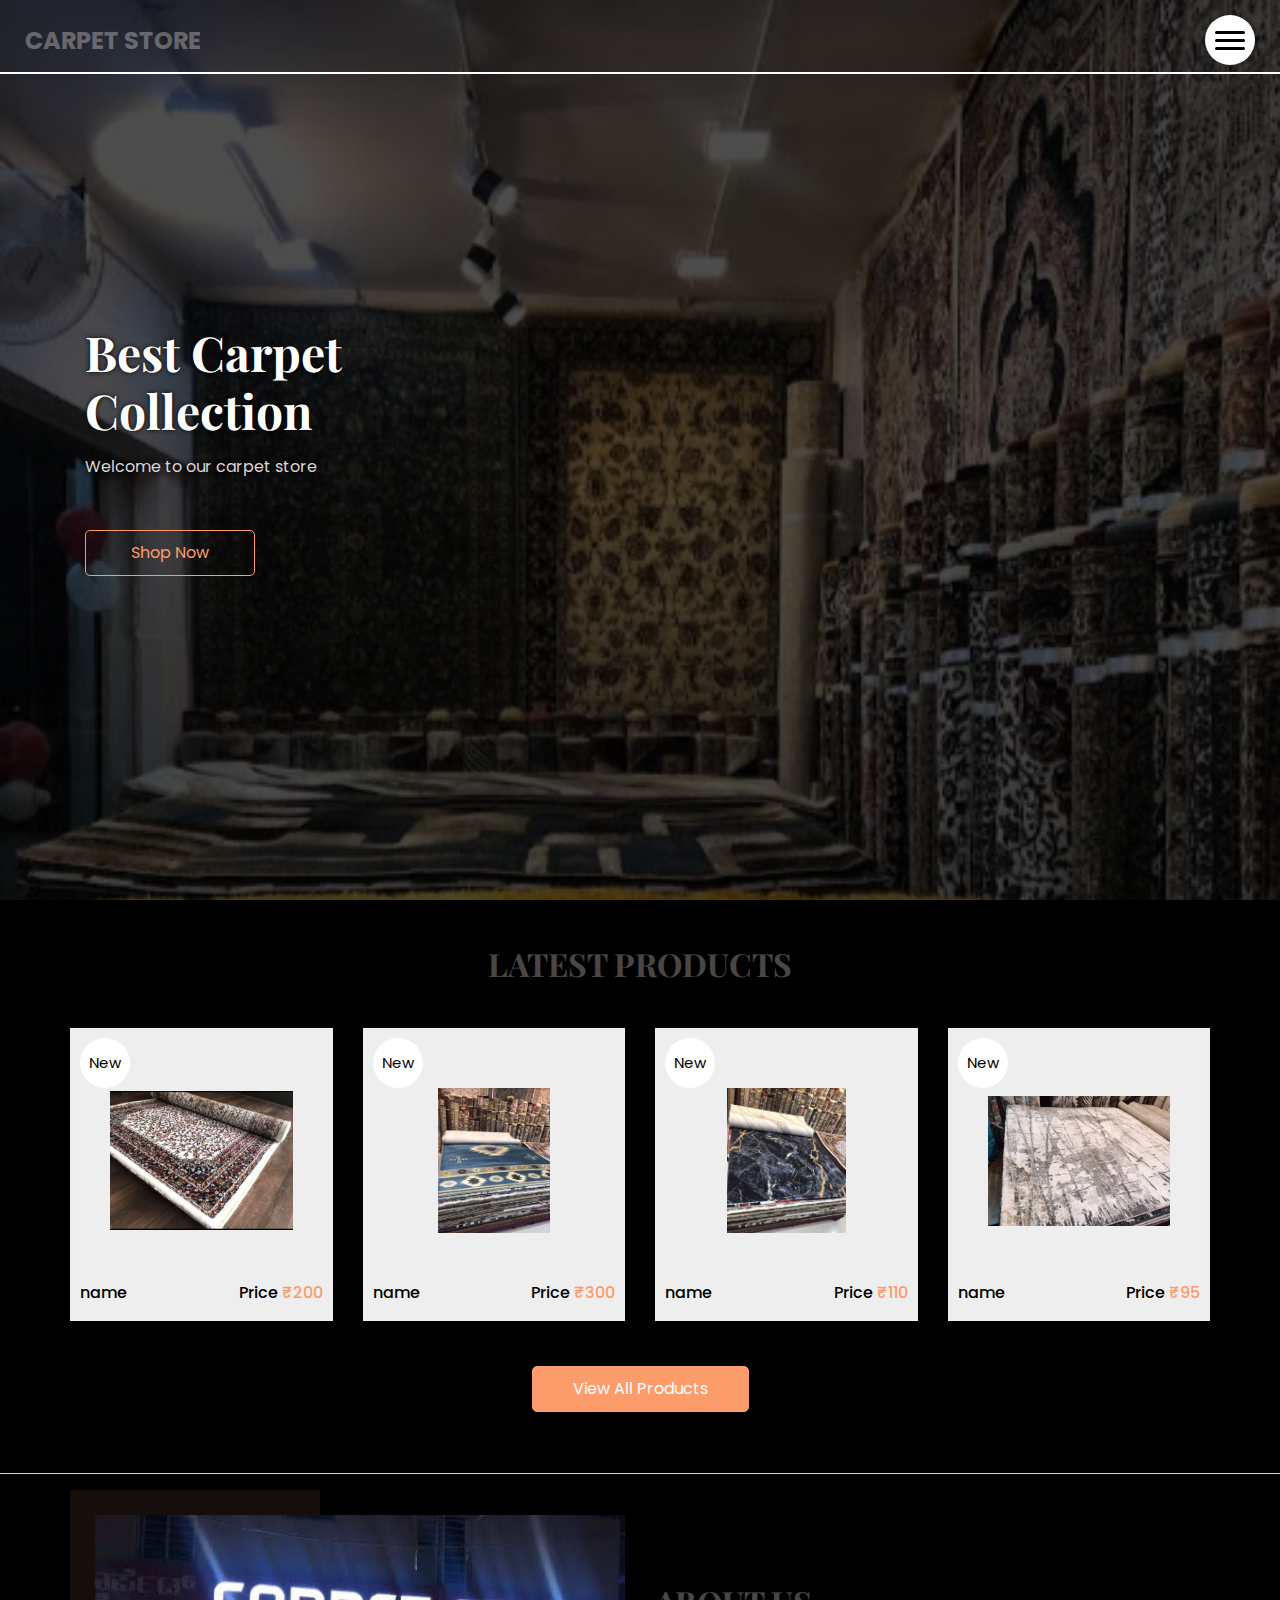
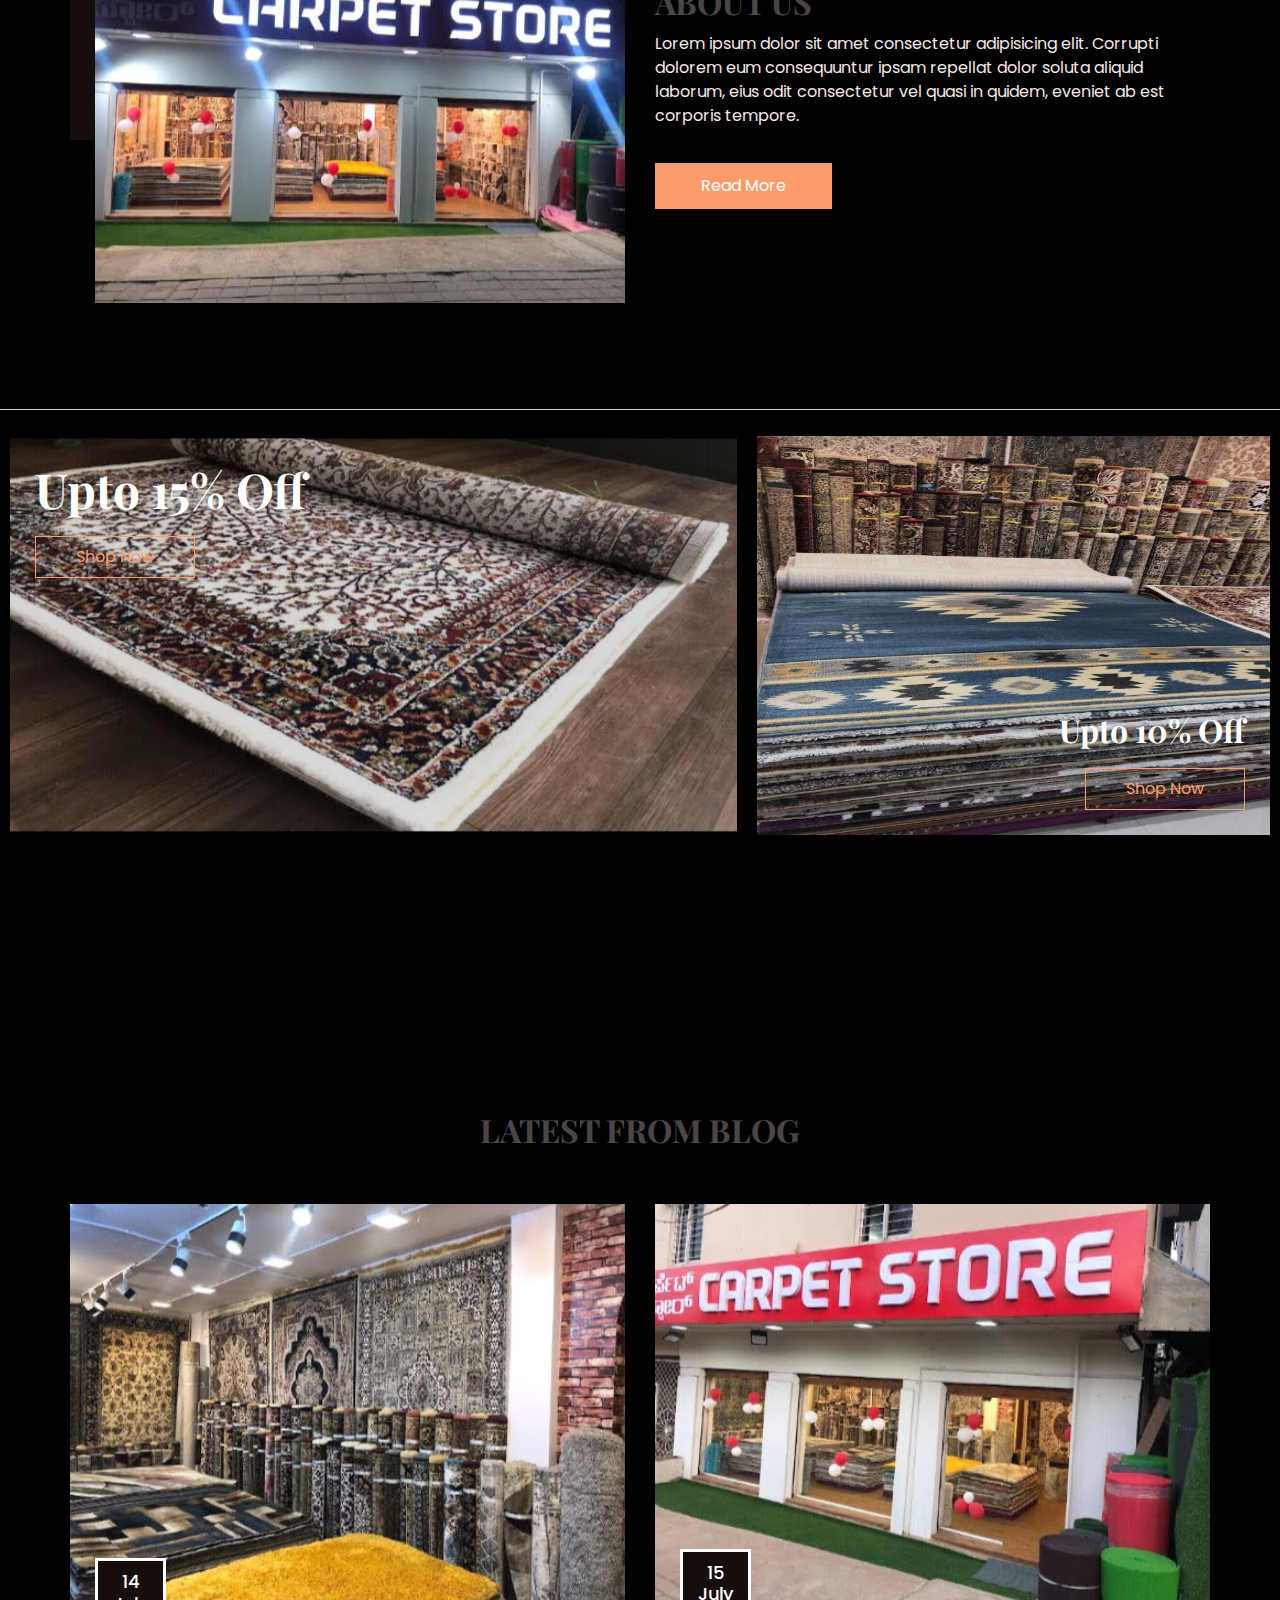
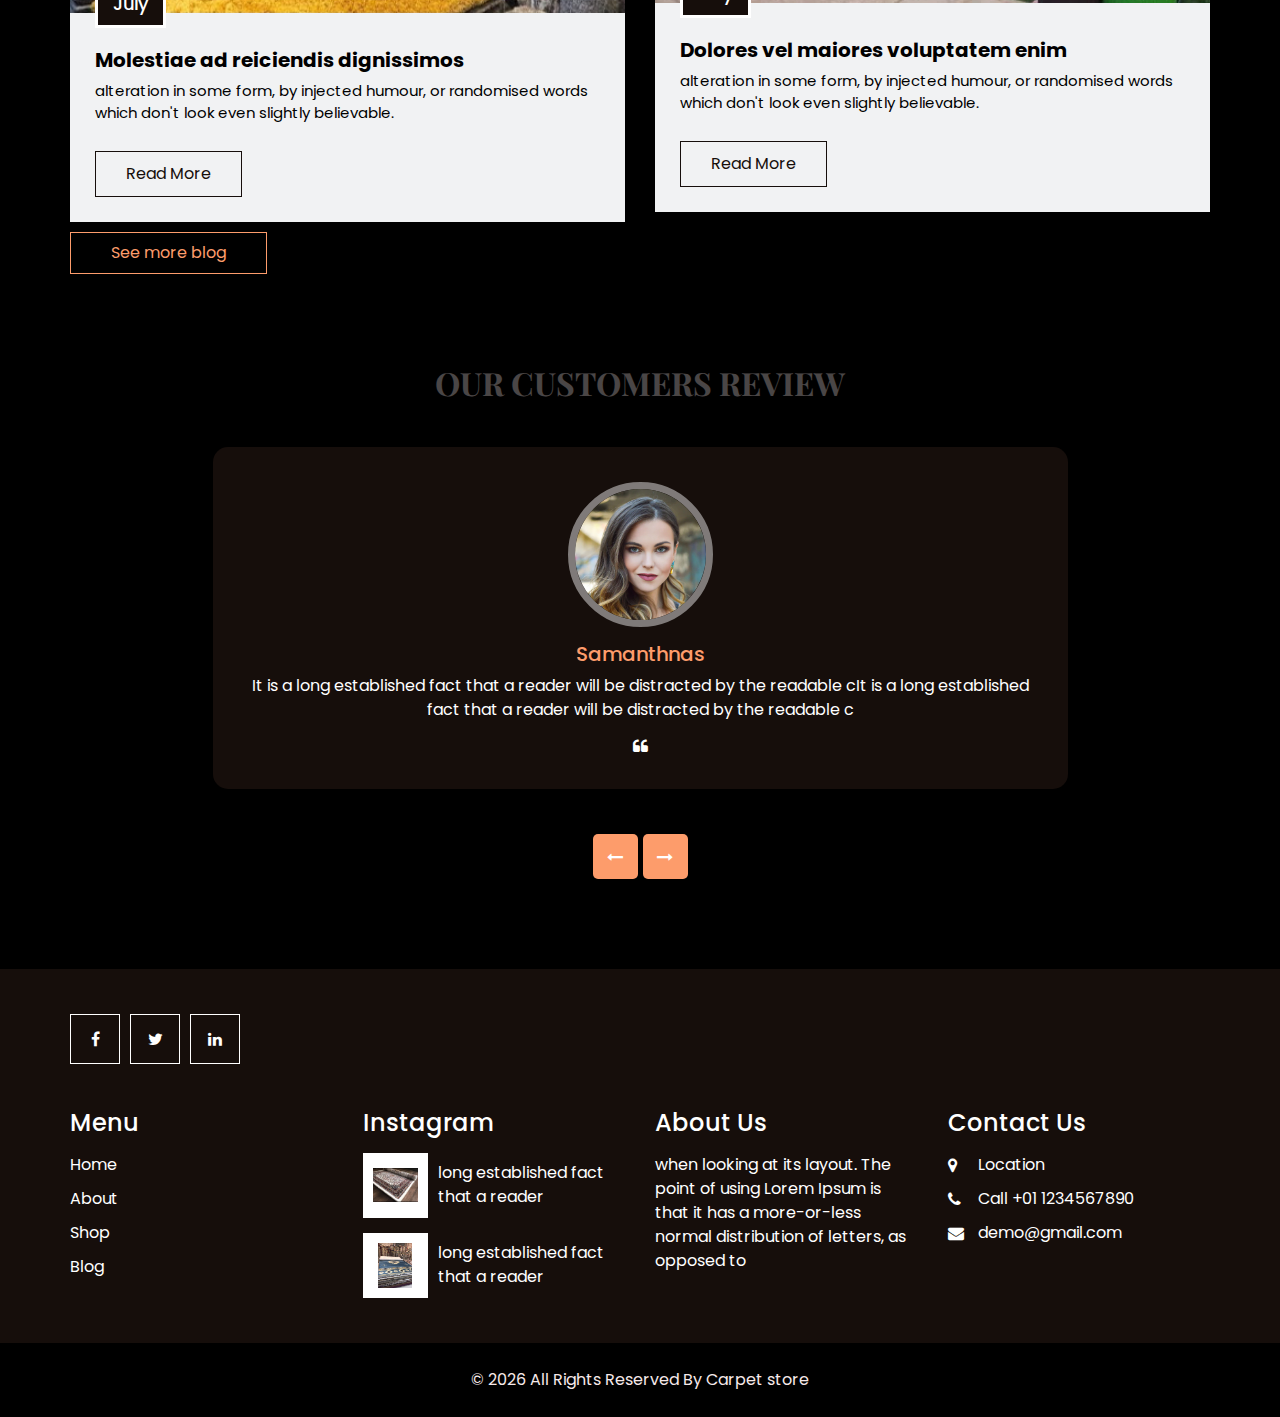
<file: index.html>
<!DOCTYPE html>
<html>

<head>
  <!-- Basic -->
  <meta charset="utf-8" />
  <meta http-equiv="X-UA-Compatible" content="IE=edge" />
  <!-- Mobile Metas -->
  <meta name="viewport" content="width=device-width, initial-scale=1, shrink-to-fit=no" />
  <!-- Site Metas -->
  <link rel="icon" href="images/favicon.png" type="image/gif" />
  <meta name="keywords" content="Carpet store" />
  <meta name="description" content="" />
  <meta name="author" content="" />

  <title>Carpet store</title>

  <!-- bootstrap core css -->
  <link rel="stylesheet" type="text/css" href="css/bootstrap.css" />
  <!-- font awesome style -->
  <link href="css/font-awesome.min.css" rel="stylesheet" />
  <!-- Custom styles for this template -->
  <link href="css/style.css" rel="stylesheet" />
  <!-- responsive style -->
  <link href="css/responsive.css" rel="stylesheet" />

</head>

<body>

  <!-- header section strats -->
  <header class="header_section">
    <div class="container-fluid">
      <nav class="navbar navbar-expand-lg custom_nav-container">
        <a class="navbar-brand" href="index.html">
          <span class="blink">
            CARPET STORE
          </span>
        </a>
        <div class="" id="">

          <div class="custom_menu-btn">
            <button onclick="openNav()">
              <span class="s-1"> </span>
              <span class="s-2"> </span>
              <span class="s-3"> </span>
            </button>
            <div id="myNav" class="overlay">
              <div class="overlay-content">
                <a href="index.html">Home</a>
                <a href="about.html">About</a>
                <a href="shop.html">Shop</a>
                <a href="blog.html">Blog</a>
              </div>
            </div>
          </div>

        </div>
      </nav>
    </div>
  </header>
  <!-- end header section -->

  <!-- slider section -->
  <section class="slider_section position-relative">
    <div class="slider_bg_box">
      <img src="images/slider-bg.jpg" alt="">
    </div>
    <div class="slider_bg"></div>
    <div class="container">
      <div class="col-md-9 col-lg-8">
        <div class="detail-box">
          <h1 style="text-shadow: 0px 0px 5px black;">
            Best Carpet
            <br> Collection
          </h1>
          <p style="color: rgb(221, 212, 212);text-shadow: 0px 0px 5px black;">
            Welcome to our carpet store 
          </p>
          <div>
            <a href="shop.html" class="slider-link">
              Shop Now
            </a>
          </div>
        </div>
      </div>
    </div>
  </section>
  <!-- end slider section -->

  <!-- shop section -->

  <section class="shop_section layout_padding2">
    <div class="container">
      <div class="heading_container heading_center">
        <h2 class="blink">
          Latest Products
        </h2>
      </div>
      <div class="row">
        <div class="col-sm-6 col-md-4 col-lg-3">
          <div class="box">
            <a href="">
              <div class="img-box">
                <img src="images/p1.png" alt="">
              </div>
              <div class="detail-box">
                <h6>
                  name
                </h6>
                <h6>
                  Price
                  <span>
                    &#8377;200
                  </span>
                </h6>
              </div>
              <div class="new">
                <span>
                  New
                </span>
              </div>
            </a>
          </div>
        </div>
        <div class="col-sm-6 col-md-4 col-lg-3">
          <div class="box">
            <a href="">
              <div class="img-box">
                <img src="images/p2.png" alt="">
              </div>
              <div class="detail-box">
                <h6>
                  name
                </h6>
                <h6>
                  Price
                  <span>
                    &#8377;300
                  </span>
                </h6>
              </div>
              <div class="new">
                <span>
                  New
                </span>
              </div>
            </a>
          </div>
        </div>
        <div class="col-sm-6 col-md-4 col-lg-3">
          <div class="box">
            <a href="">
              <div class="img-box">
                <img src="images/p3.png" alt="">
              </div>
              <div class="detail-box">
                <h6>
                  name
                </h6>
                <h6>
                  Price
                  <span>
                    &#8377;110
                  </span>
                </h6>
              </div>
              <div class="new">
                <span>
                  New
                </span>
              </div>
            </a>
          </div>
        </div>
        <div class="col-sm-6 col-md-4 col-lg-3">
          <div class="box">
            <a href="">
              <div class="img-box">
                <img src="images/p5.png" alt="">
              </div>
              <div class="detail-box">
                <h6>
                  name
                </h6>
                <h6>
                  Price
                  <span>
                    &#8377;95
                  </span>
                </h6>
              </div>
              <div class="new">
                <span>
                  New
                </span>
              </div>
            </a>
          </div>
        </div>
        </div>
      <div class="btn-box">
        <a href="shop.html">
          View All Products
        </a>
      </div>
    </div>
  </section>

  <!-- end shop section -->
<hr>
  <!-- about section -->

  <section class="about_section layout_padding-bottom ">
    <div class="container">
      <div class="row">
        <div class="col-md-6">
          <div class="img-box">
            <img src="images/about-img.jpg" alt="">
          </div>
        </div>
        <div class="col-md-6">
          <div class="detail-box">
            <div class="heading_container">
              <h2 class="blink">
                About Us
              </h2>
            </div>
            <p>
              Lorem ipsum dolor sit amet consectetur adipisicing elit. Corrupti dolorem eum consequuntur ipsam repellat dolor soluta aliquid laborum, eius odit consectetur vel quasi in quidem, eveniet ab est corporis tempore.
            </p>
            <a href="about.html">
              Read More
            </a>
          </div>
        </div>
      </div>
    </div>
  </section>

  <!-- end about section -->
<hr>
  <!-- offer section -->

  <section class="offer_section">
    <div class="container-fluid">
      <div class="row">
        <div class="col-md-7 px-0">
          <div class="box offer-box1">
            <img src="images/o1.jpg" alt="">
            <div class="detail-box">
              <h2>
                Upto 15% Off
              </h2>
              <a href="">
                Shop Now
              </a>
            </div>
          </div>
        </div>
        <div class="col-md-5 px-0">
          <div class="box offer-box2">
            <img src="images/o2.jpg" alt="">
            <div class="detail-box">
              <h2>
                Upto 10% Off
              </h2>
              <a href="">
                Shop Now
              </a>
            </div>
          </div>
          </div>
      </div>
    </div>
  </section>

  <!-- end offer section -->

  <!-- blog section -->

  <section class="blog_section ">
    <div class="container">
      <div class="heading_container">
        <h2 class="blink">
          Latest From Blog
        </h2>
      </div>
      <div class="row">
        <div class="col-md-6">
          <div class="box">
            <div class="img-box">
              <img src="images/b1.jpg" alt="">
              <h4 class="blog_date">
                14 <br>
                July
              </h4>
            </div>
            <div class="detail-box">
              <h5>
                Molestiae ad reiciendis dignissimos
              </h5>
              <p>
                alteration in some form, by injected humour, or randomised words which don't look even slightly believable.
              </p>
              <a href="">
                Read More
              </a>
            </div>
          </div>
        </div>
        <div class="col-md-6">
          <div class="box">
            <div class="img-box">
              <img src="images/b2.jpg" alt="">
              <h4 class="blog_date">
                15 <br>
                July
              </h4>
            </div>
            <div class="detail-box">
              <h5>
                Dolores vel maiores voluptatem enim
              </h5>
              <p>
                alteration in some form, by injected humour, or randomised words which don't look even slightly believable.
              </p>
              <a href="">
                Read More
              </a>
            </div>
          </div>
        </div>
      </div>
      <a href="blog.html" class="slider-link">
        See more blog
      </a>
    </div>
  </section>

  <!-- end blog section -->

  <!-- client section -->

  <section class="client_section layout_padding">
    <div class="container">
      <div class="heading_container">
        <h2 class="blink">
          Our customers review
        </h2>
      </div>
      <div id="carouselExample2Controls" class="carousel slide" data-ride="carousel">
        <div class="carousel-inner">
          <div class="carousel-item active">
            <div class="row">
              <div class="col-md-11 col-lg-10 mx-auto">
                <div class="box">
                  <div class="img-box">
                    <img src="images/client.jpg" alt="" />
                  </div>
                  <div class="detail-box">
                    <div class="name">
                      <h6>
                        Samanthnas
                      </h6>
                    </div>
                    <p>
                      It is a long established fact that a reader will be
                      distracted by the readable cIt is a long established fact
                      that a reader will be distracted by the readable c
                    </p>
                    <i class="fa fa-quote-left" aria-hidden="true"></i>
                  </div>
                </div>
              </div>
            </div>
          </div>
          <div class="carousel-item">
            <div class="row">
              <div class="col-md-11 col-lg-10 mx-auto">
                <div class="box">
                  <div class="img-box">
                    <img src="images/client.jpg" alt="" />
                  </div>
                  <div class="detail-box">
                    <div class="name">
                      <h6>
                        Samantha Jonas
                      </h6>
                    </div>
                    <p>
                      It is a long established fact that a reader will be
                      distracted by the readable cIt is a long established fact
                      that a reader will be distracted by the readable c
                    </p>
                    <i class="fa fa-quote-left" aria-hidden="true"></i>
                  </div>
                </div>
              </div>
            </div>
          </div>
          <div class="carousel-item">
            <div class="row">
              <div class="col-md-11 col-lg-10 mx-auto">
                <div class="box">
                  <div class="img-box">
                    <img src="images/client.jpg" alt="" />
                  </div>
                  <div class="detail-box">
                    <div class="name">
                      <h6>
                        Samantha Jonas
                      </h6>
                    </div>
                    <p>
                      It is a long established fact that a reader will be
                      distracted by the readable cIt is a long established fact
                      that a reader will be distracted by the readable c
                    </p>
                    <i class="fa fa-quote-left" aria-hidden="true"></i>
                  </div>
                </div>
              </div>
            </div>
          </div>
        </div>
        <div class="carousel_btn-container">
          <a class="carousel-control-prev" href="#carouselExample2Controls" role="button" data-slide="prev">
            <i class="fa fa-long-arrow-left" aria-hidden="true"></i>
            <span class="sr-only">Previous</span>
          </a>
          <a class="carousel-control-next" href="#carouselExample2Controls" role="button" data-slide="next">
            <i class="fa fa-long-arrow-right" aria-hidden="true"></i>
            <span class="sr-only">Next</span>
          </a>
        </div>
      </div>
    </div>
  </section>

  <!-- end client section -->

  <!-- info section -->
  <section class="info_section layout_padding2">
    <div class="container">
      <div class="row info_form_social_row">
        <div class="col-md-4 col-lg-3">

          <div class="social_box">
            <a href="">
              <i class="fa fa-facebook" aria-hidden="true"></i>
            </a>
            <a href="">
              <i class="fa fa-twitter" aria-hidden="true"></i>
            </a>
            <a href="">
              <i class="fa fa-linkedin" aria-hidden="true"></i>
            </a>
          </div>
        </div>
      </div>
      <div class="row info_main_row">
        <div class="col-md-6 col-lg-3">
          <div class="info_links">
            <h4>
              Menu
            </h4>
            <div class="info_links_menu">
              <a href="index.html">Home</a>
              <a href="about.html">About</a>
              <a href="shop.html">Shop</a>
              <a href="blog.html">Blog</a>
            </div>
          </div>
        </div>
        <div class="col-md-6 col-lg-3">
          <div class="info_insta">
            <h4>
              Instagram
            </h4>
            <div class="insta_box">
              <div class="img-box">
                <img src="images/p1.png" alt="">
              </div>
              <p>
                long established fact that a reader
              </p>
            </div>
            <div class="insta_box">
              <div class="img-box">
                <img src="images/p2.png" alt="">
              </div>
              <p>
                long established fact that a reader
              </p>
            </div>
          </div>
        </div>
        <div class="col-md-6 col-lg-3">
          <div class="info_detail">
            <h4>
              About Us
            </h4>
            <p class="mb-0">
              when looking at its layout. The point of using Lorem Ipsum is that it has a more-or-less normal distribution of letters, as opposed to
            </p>
          </div>
        </div>
        <div class="col-md-6 col-lg-3">
          <h4>
            Contact Us
          </h4>
          <div class="info_contact">
            <a href="">
              <i class="fa fa-map-marker" aria-hidden="true"></i>
              <span>
                Location
              </span>
            </a>
            <a href="">
              <i class="fa fa-phone" aria-hidden="true"></i>
              <span>
                Call +01 1234567890
              </span>
            </a>
            <a href="">
              <i class="fa fa-envelope"></i>
              <span>
                demo@gmail.com
              </span>
            </a>
          </div>
        </div>
      </div>
    </div>
  </section>

  <!-- end info_section -->


  <!-- footer section -->
  <footer class="footer_section">
    <div class="container">
      <p>
        &copy; <span id="displayYear"></span> All Rights Reserved By
        <a href="https://html.design/">Carpet store</a>
      </p>
    </div>
  </footer>
  <!-- footer section -->


  <!-- jQery -->
  <script src="js/jquery-3.4.1.min.js"></script>
  <!-- bootstrap js -->
  <script src="js/bootstrap.js"></script>
  <!-- custom js -->
  <script src="js/custom.js"></script>

</body>

</html>
</file>
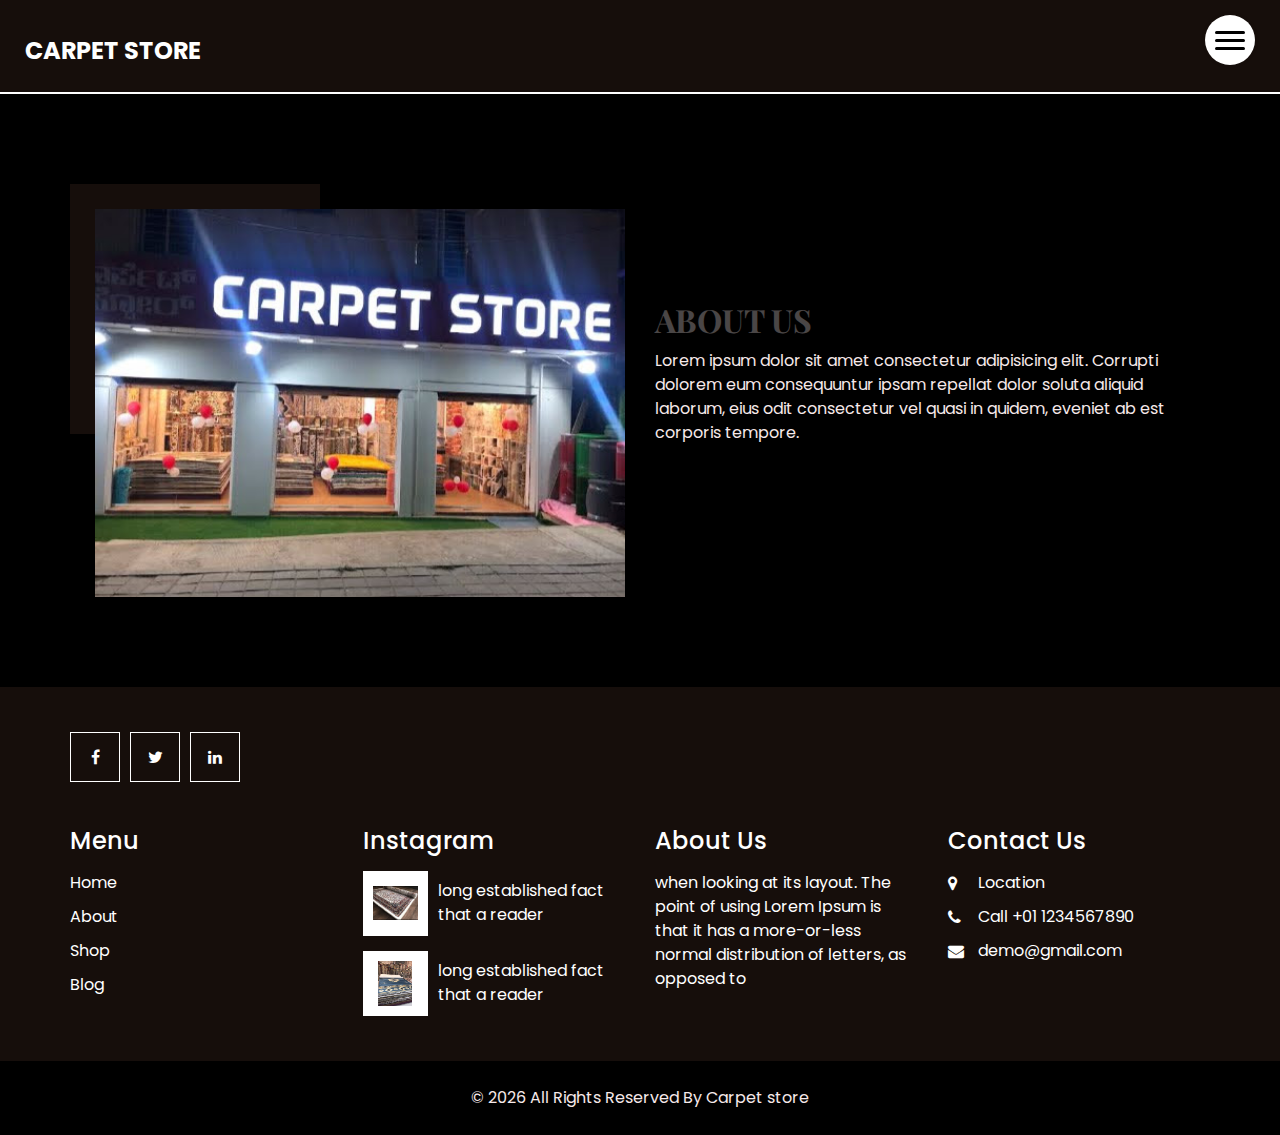
<file: about.html>
<!DOCTYPE html>
<html>

<head>
  <!-- Basic -->
  <meta charset="utf-8" />
  <meta http-equiv="X-UA-Compatible" content="IE=edge" />
  <!-- Mobile Metas -->
  <meta name="viewport" content="width=device-width, initial-scale=1, shrink-to-fit=no" />
  <!-- Site Metas -->
  <link rel="icon" href="images/favicon.png" type="image/gif" />
  <meta name="keywords" content="" />
  <meta name="description" content="" />
  <meta name="author" content="" />

  <title>CARPET STORE</title>

  <!-- bootstrap core css -->
  <link rel="stylesheet" type="text/css" href="css/bootstrap.css" />
  <!-- font awesome style -->
  <link href="css/font-awesome.min.css" rel="stylesheet" />
  <!-- Custom styles for this template -->
  <link href="css/style.css" rel="stylesheet" />
  <!-- responsive style -->
  <link href="css/responsive.css" rel="stylesheet" />

</head>

<body>

  <!-- header section strats -->
  <header class="header_section innerpage_header">
    <div class="container-fluid">
      <nav class="navbar navbar-expand-lg custom_nav-container">
        <a class="navbar-brand" href="index.html">
          <span>
            CARPET STORE
          </span>
        </a>
        <div class="" id="">

          <div class="custom_menu-btn">
            <button onclick="openNav()">
              <span class="s-1"> </span>
              <span class="s-2"> </span>
              <span class="s-3"> </span>
            </button>
            <div id="myNav" class="overlay">
              <div class="overlay-content">
                <a href="index.html">Home</a>
                <a href="about.html">About</a>
                <a href="shop.html">Shop</a>
                <a href="blog.html">Blog</a>
              </div>
            </div>
          </div>

        </div>
      </nav>
    </div>
  </header>
  <!-- end header section -->

  <!-- about section -->

  <section class="about_section  layout_padding">
    <div class="container">
      <div class="row">
        <div class="col-md-6">
          <div class="img-box">
            <img src="images/about-img.jpg" alt="">
          </div>
        </div>
        <div class="col-md-6">
          <div class="detail-box">
            <div class="heading_container">
              <h2 class="blink">
                About Us
              </h2>
            </div>
            <p>
              Lorem ipsum dolor sit amet consectetur adipisicing elit. Corrupti dolorem eum consequuntur ipsam repellat dolor soluta aliquid laborum, eius odit consectetur vel quasi in quidem, eveniet ab est corporis tempore.
            </p>
          </div>
        </div>
      </div>
    </div>
  </section>

  <!-- end about section -->

  <!-- info section -->
  <section class="info_section layout_padding2">
    <div class="container">
      <div class="row info_form_social_row">
        <div class="col-md-4 col-lg-3">

          <div class="social_box">
            <a href="">
              <i class="fa fa-facebook" aria-hidden="true"></i>
            </a>
            <a href="">
              <i class="fa fa-twitter" aria-hidden="true"></i>
            </a>
            <a href="">
              <i class="fa fa-linkedin" aria-hidden="true"></i>
            </a>
          </div>
        </div>
      </div>
      <div class="row info_main_row">
        <div class="col-md-6 col-lg-3">
          <div class="info_links">
            <h4>
              Menu
            </h4>
            <div class="info_links_menu">
              <a href="index.html">Home</a>
              <a href="about.html">About</a>
              <a href="shop.html">Shop</a>
              <a href="blog.html">Blog</a>
            </div>
          </div>
        </div>
        <div class="col-md-6 col-lg-3">
          <div class="info_insta">
            <h4>
              Instagram
            </h4>
            <div class="insta_box">
              <div class="img-box">
                <img src="images/p1.png" alt="">
              </div>
              <p>
                long established fact that a reader
              </p>
            </div>
            <div class="insta_box">
              <div class="img-box">
                <img src="images/p2.png" alt="">
              </div>
              <p>
                long established fact that a reader
              </p>
            </div>
          </div>
        </div>
        <div class="col-md-6 col-lg-3">
          <div class="info_detail">
            <h4>
              About Us
            </h4>
            <p class="mb-0">
              when looking at its layout. The point of using Lorem Ipsum is that it has a more-or-less normal distribution of letters, as opposed to
            </p>
          </div>
        </div>
        <div class="col-md-6 col-lg-3">
          <h4>
            Contact Us
          </h4>
          <div class="info_contact">
            <a href="">
              <i class="fa fa-map-marker" aria-hidden="true"></i>
              <span>
                Location
              </span>
            </a>
            <a href="">
              <i class="fa fa-phone" aria-hidden="true"></i>
              <span>
                Call +01 1234567890
              </span>
            </a>
            <a href="">
              <i class="fa fa-envelope"></i>
              <span>
                demo@gmail.com
              </span>
            </a>
          </div>
        </div>
      </div>
    </div>
  </section>

  <!-- end info_section -->


  <!-- footer section -->
  <footer class="footer_section">
    <div class="container">
      <p>
        &copy; <span id="displayYear"></span> All Rights Reserved By
        <a href="https://html.design/">Carpet store</a>
      </p>
    </div>
  </footer>
  <!-- footer section -->


  <!-- jQery -->
  <script src="js/jquery-3.4.1.min.js"></script>
  <!-- bootstrap js -->
  <script src="js/bootstrap.js"></script>
  <!-- custom js -->
  <script src="js/custom.js"></script>

</body>

</html>
</file>
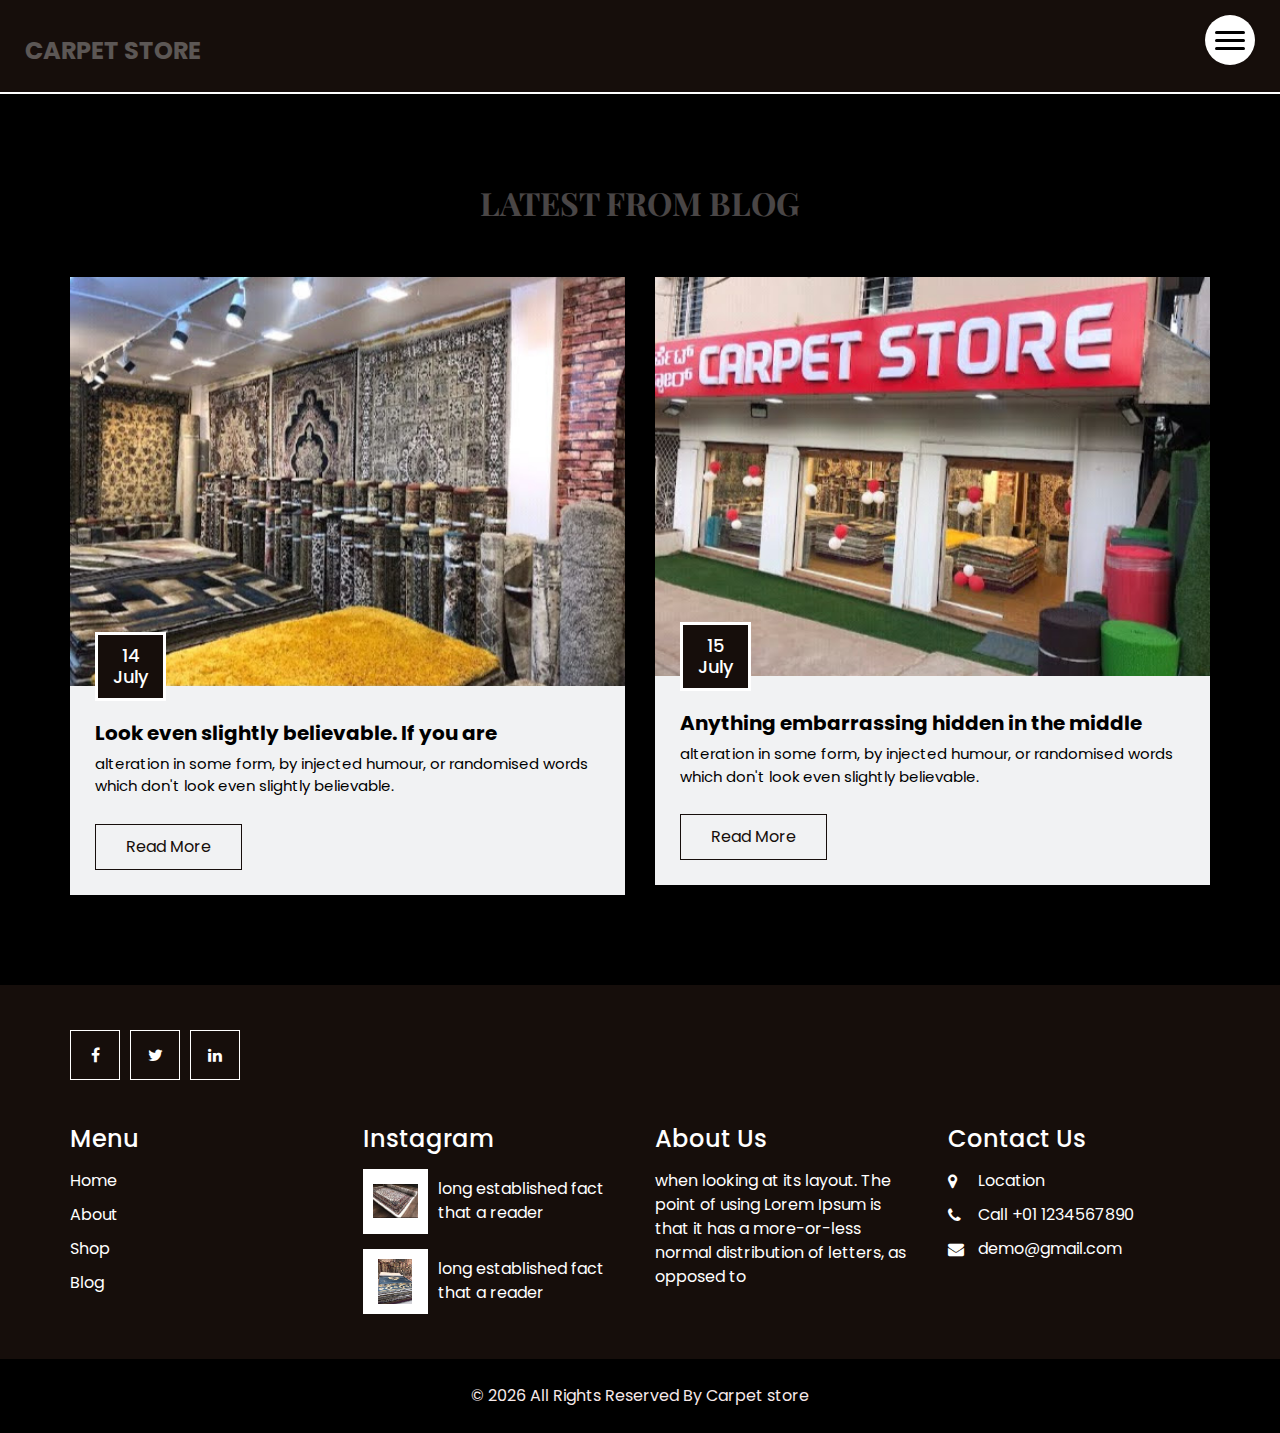
<file: blog.html>
<!DOCTYPE html>
<html>

<head>
  <!-- Basic -->
  <meta charset="utf-8" />
  <meta http-equiv="X-UA-Compatible" content="IE=edge" />
  <!-- Mobile Metas -->
  <meta name="viewport" content="width=device-width, initial-scale=1, shrink-to-fit=no" />
  <!-- Site Metas -->
  <link rel="icon" href="images/favicon.png" type="image/gif" />
  <meta name="keywords" content="" />
  <meta name="description" content="" />
  <meta name="author" content="" />

  <title>CARPET STORE</title>

  <!-- bootstrap core css -->
  <link rel="stylesheet" type="text/css" href="css/bootstrap.css" />
  <!-- font awesome style -->
  <link href="css/font-awesome.min.css" rel="stylesheet" />
  <!-- Custom styles for this template -->
  <link href="css/style.css" rel="stylesheet" />
  <!-- responsive style -->
  <link href="css/responsive.css" rel="stylesheet" />

</head>

<body>

  <!-- header section strats -->
  <header class="header_section innerpage_header">
    <div class="container-fluid">
      <nav class="navbar navbar-expand-lg custom_nav-container">
        <a class="navbar-brand" href="index.html">
          <span class="blink">
            CARPET STORE
          </span>
        </a>
        <div class="" id="">

          <div class="custom_menu-btn">
            <button onclick="openNav()">
              <span class="s-1"> </span>
              <span class="s-2"> </span>
              <span class="s-3"> </span>
            </button>
            <div id="myNav" class="overlay">
              <div class="overlay-content">
                <a href="index.html">Home</a>
                <a href="about.html">About</a>
                <a href="shop.html">Shop</a>
                <a href="blog.html">Blog</a>
              </div>
            </div>
          </div>

        </div>
      </nav>
    </div>
  </header>
  <!-- end header section -->

  <!-- blog section -->

  <section class="blog_section layout_padding">
    <div class="container">
      <div class="heading_container">
        <h2 class="blink">
          Latest From Blog
        </h2>
      </div>
      <div class="row">
        <div class="col-md-6">
          <div class="box">
            <div class="img-box">
              <img src="images/b1.jpg" alt="">
              <h4 class="blog_date">
                14 <br>
                July
              </h4>
            </div>
            <div class="detail-box">
              <h5>
                Look even slightly believable. If you are
              </h5>
              <p>
                alteration in some form, by injected humour, or randomised words which don't look even slightly believable.
              </p>
              <a href="">
                Read More
              </a>
            </div>
          </div>
        </div>
        <div class="col-md-6">
          <div class="box">
            <div class="img-box">
              <img src="images/b2.jpg" alt="">
              <h4 class="blog_date">
                15 <br>
                July
              </h4>
            </div>
            <div class="detail-box">
              <h5>
                Anything embarrassing hidden in the middle
              </h5>
              <p>
                alteration in some form, by injected humour, or randomised words which don't look even slightly believable.
              </p>
              <a href="">
                Read More
              </a>
            </div>
          </div>
        </div>
      </div>
    </div>
  </section>

  <!-- end blog section -->

  <!-- info section -->
  <section class="info_section layout_padding2">
    <div class="container">
      <div class="row info_form_social_row">
        <div class="col-md-4 col-lg-3">

          <div class="social_box">
            <a href="">
              <i class="fa fa-facebook" aria-hidden="true"></i>
            </a>
            <a href="">
              <i class="fa fa-twitter" aria-hidden="true"></i>
            </a>
            <a href="">
              <i class="fa fa-linkedin" aria-hidden="true"></i>
            </a>
          </div>
        </div>
      </div>
      <div class="row info_main_row">
        <div class="col-md-6 col-lg-3">
          <div class="info_links">
            <h4>
              Menu
            </h4>
            <div class="info_links_menu">
              <a href="index.html">Home</a>
              <a href="about.html">About</a>
              <a href="shop.html">Shop</a>
              <a href="blog.html">Blog</a>
            </div>
          </div>
        </div>
        <div class="col-md-6 col-lg-3">
          <div class="info_insta">
            <h4>
              Instagram
            </h4>
            <div class="insta_box">
              <div class="img-box">
                <img src="images/p1.png" alt="">
              </div>
              <p>
                long established fact that a reader
              </p>
            </div>
            <div class="insta_box">
              <div class="img-box">
                <img src="images/p2.png" alt="">
              </div>
              <p>
                long established fact that a reader
              </p>
            </div>
          </div>
        </div>
        <div class="col-md-6 col-lg-3">
          <div class="info_detail">
            <h4>
              About Us
            </h4>
            <p class="mb-0">
              when looking at its layout. The point of using Lorem Ipsum is that it has a more-or-less normal distribution of letters, as opposed to
            </p>
          </div>
        </div>
        <div class="col-md-6 col-lg-3">
          <h4>
            Contact Us
          </h4>
          <div class="info_contact">
            <a href="">
              <i class="fa fa-map-marker" aria-hidden="true"></i>
              <span>
                Location
              </span>
            </a>
            <a href="">
              <i class="fa fa-phone" aria-hidden="true"></i>
              <span>
                Call +01 1234567890
              </span>
            </a>
            <a href="">
              <i class="fa fa-envelope"></i>
              <span>
                demo@gmail.com
              </span>
            </a>
          </div>
        </div>
      </div>
    </div>
  </section>

  <!-- end info_section -->


  <!-- footer section -->
  <footer class="footer_section">
    <div class="container">
      <p>
        &copy; <span id="displayYear"></span> All Rights Reserved By
        <a href="https://html.design/">Carpet store</a>
      </p>
    </div>
  </footer>
  <!-- footer section -->


  <!-- jQery -->
  <script src="js/jquery-3.4.1.min.js"></script>
  <!-- bootstrap js -->
  <script src="js/bootstrap.js"></script>
  <!-- custom js -->
  <script src="js/custom.js"></script>

</body>

</html>
</file>
<file: css/style.css>
@import url("https://fonts.googleapis.com/css2?family=Playfair+Display:wght@400;500;600;700&family=Poppins:wght@400;500;600;700&display=swap");
/* fonts import */
@import url("../fonts/octin_sports_rg.ttf");

:root{
  --color:#f6e9e9;
}

body {
  font-family: "Poppins", sans-serif;
  color: var(--color);
  background-color: rgb(0, 0, 0);
  overflow-x: hidden;
}

.layout_padding {
  padding: 90px 0;
}

.layout_padding2 {
  padding: 45px 0;
}

.layout_padding2-top {
  padding-top: 45px;
}

.layout_padding2-bottom {
  padding-bottom: 45px;
}
.blink{
  animation: pop 5s infinite linear;
  opacity: 0.3;
}
@keyframes pop {
  50%{
    opacity: 1;
  }
}
.layout_padding-top {
  padding-top: 90px;
}

.layout_padding-bottom {
  padding-bottom: 90px;
}

.long_section {
  margin-left: 45px;
  margin-right: 45px;
  padding-left: 15px;
  padding-right: 15px;
}

.heading_container {
  display: -webkit-box;
  display: -ms-flexbox;
  display: flex;
  -webkit-box-orient: vertical;
  -webkit-box-direction: normal;
      -ms-flex-direction: column;
          flex-direction: column;
  -webkit-box-align: start;
      -ms-flex-align: start;
          align-items: flex-start;
  font-family: 'Playfair Display', serif;
}

.heading_container h2 {
  position: relative;
  font-weight: bold;
  text-transform: uppercase;
  margin: 0;
}

.heading_container.heading_center {
  -webkit-box-align: center;
      -ms-flex-align: center;
          align-items: center;
  text-align: center;
}
hr{
  background-color: var(--color);
}
h1,
h2 {
  font-family: 'Playfair Display', serif;
}

/*header section*/
.header_section {
  position: absolute;
  top: 0;
  width: 100%;
  z-index: 9;
  border-bottom: 2px solid white;
}

.header_section .container-fluid {
  padding-right: 25px;
  padding-left: 25px;
}

.header_section .nav_container {
  margin: 0 auto;
}

.header_section.innerpage_header {
  position: relative;
  background: -webkit-gradient(linear, left top, right top, from(#160e0b), to(#160e0b));
  background: linear-gradient(to right, #160e0b, #160e0b);
  padding: 10px 0;
}

.custom_nav-container {
  padding-left: 0;
  padding-right: 0;
}

.custom_menu-btn {
  position: fixed;
  right: 25px;
  top: 15px;
  width: 50px;
  height: 50px;
}

.custom_menu-btn::before {
  content: "";
  position: absolute;
  top: 0;
  right: 0;
  width: 100%;
  height: 100%;
  background-color: white;
  -webkit-box-shadow: 0 0 5px 0 rgba(0, 0, 0, 0.07);
          box-shadow: 0 0 5px 0 rgba(0, 0, 0, 0.07);
  z-index: 7;
  border-radius: 100%;
  -webkit-transition: all .3s;
  transition: all .3s;
}

.custom_menu-btn.menu_btn-style::before {
  width: 100vh;
  height: 100vh;
  background-color: #160e0b;
  -webkit-transform: scale(5);
          transform: scale(5);
  border-radius: 0;
}

.custom_menu-btn button {
  width: 50px;
  height: 50px;
  outline: none;
  border: none;
  border-radius: 100%;
  display: -webkit-box;
  display: -ms-flexbox;
  display: flex;
  -webkit-box-orient: vertical;
  -webkit-box-direction: normal;
      -ms-flex-direction: column;
          flex-direction: column;
  -webkit-box-align: center;
      -ms-flex-align: center;
          align-items: center;
  -webkit-box-pack: center;
      -ms-flex-pack: center;
          justify-content: center;
  background-color: transparent;
  position: relative;
  z-index: 999;
  margin: 0;
}

.custom_menu-btn button span {
  display: block;
  width: 30px;
  height: 3px;
  background-color: #000000;
  margin: 2.5px 0;
  -webkit-transition: all 0.3s;
  transition: all 0.3s;
  border-radius: 15px;
}

.custom_menu-btn .s-2 {
  -webkit-transition: all 0.1s;
  transition: all 0.1s;
}

.menu_btn-style button span {
  background-color: #ffffff;
}

.menu_btn-style button .s-1 {
  -webkit-transform: rotate(45deg) translate(6px, 6px);
          transform: rotate(45deg) translate(6px, 6px);
}

.menu_btn-style button .s-2 {
  -webkit-transform: translateX(100px);
          transform: translateX(100px);
}

.menu_btn-style button .s-3 {
  -webkit-transform: rotate(-45deg) translate(5px, -5px);
          transform: rotate(-45deg) translate(5px, -5px);
}

.overlay {
  height: 100%;
  width: 0;
  position: fixed;
  top: 0;
  left: 0;
  overflow-x: hidden;
  -webkit-transition: 0.5s;
  transition: 0.5s;
  z-index: 9;
}

.overlay .closebtn {
  position: absolute;
  top: 0;
  right: 30px;
  font-size: 60px;
}

.overlay a {
  padding: 0px;
  text-decoration: none;
  font-size: 22px;
  color: #ffffff;
  display: block;
  -webkit-transition: 0.3s;
  transition: 0.3s;
  margin-bottom: 15px;
  text-transform: uppercase;
  font-weight: 600;
  opacity: 0;
}

.overlay a:hover {
  color: #fd9c6b;
}

.overlay-content {
  position: relative;
  top: 30%;
  width: 100%;
  text-align: center;
  margin-top: 30px;
  z-index: 99;
}

.menu_width {
  width: 100%;
}

.menu_width.overlay a {
  opacity: 1;
}

a,
a:hover,
a:focus {
  text-decoration: none;
}

a:hover,
a:focus {
  color: initial;
}

.btn,
.btn:focus {
  outline: none !important;
  -webkit-box-shadow: none;
          box-shadow: none;
}

.navbar-brand {
  margin-top: 10px;
}

.navbar-brand span {
  font-size: 24px;
  font-weight: 700;
  color: #ffffff;
  text-transform: uppercase;
}

/*end header section*/
/* slider section */
.slider_section {
  min-height: 100vh;
  -webkit-box-flex: 1;
      -ms-flex: 1;
          flex: 1;
  display: -webkit-box;
  display: -ms-flexbox;
  display: flex;
  -webkit-box-align: center;
      -ms-flex-align: center;
          align-items: center;
  position: relative;
}

.slider_section .row {
  -webkit-box-align: center;
      -ms-flex-align: center;
          align-items: center;
}

.slider_section .detail-box {
  position: relative;
  z-index: 4;
  color: #ffffff;
  padding: 75px 0;
}

.slider_section .detail-box h1 {
  font-weight: bold;
  font-size: 3rem;
}

.slider_section .detail-box p {
  width: 75%;
  margin-top: 15px;
}

.slider_section .detail-box .slider-link {
  display: inline-block;
  padding: 10px 45px;
  background-color: transparent;
  color: #fd9c6b;
  border-radius: 5px;
  border: 1px solid #fd9c6b;
  -webkit-transition: all .2s;
  transition: all .2s;
  margin-top: 35px;
}

.slider_section .detail-box .slider-link:hover {
  background-color: #fd9c6b;
  color: #ffffff;
}

.slider_section .slider_bg_box {
  position: absolute;
  top: 0;
  background-color: #000000;
  left: 0;
  width: 100%;
  height: 100%;
  z-index: 2;
  overflow: hidden;
}

.slider_section .slider_bg_box img {
  width: 100%;
  height: 100%;
  opacity: 0.3;
  -o-object-fit: cover;
     object-fit: cover;
  -o-object-position: top right;
     object-position: top right;
}

.shop_section .heading_container {
  margin-bottom: 20px;
}
.shop_section .container .heading_container h2{
  color: var(--color);
}
.shop_section .box {
  background-color: #eeeeee;
  position: relative;
  padding: 10px;
  margin-top: 25px;
}

.shop_section .box a {
  color: #000000;
}

.shop_section .box .img-box {
  display: -webkit-box;
  display: -ms-flexbox;
  display: flex;
  -webkit-box-pack: center;
      -ms-flex-pack: center;
          justify-content: center;
  -webkit-box-align: center;
      -ms-flex-align: center;
          align-items: center;
  padding: 15px 30px;
  height: 245px;
}

.shop_section .box .img-box img {
  max-width: 100%;
  max-height: 145px;
}

.shop_section .box .detail-box {
  display: -webkit-box;
  display: -ms-flexbox;
  display: flex;
  -webkit-box-pack: justify;
      -ms-flex-pack: justify;
          justify-content: space-between;
}

.shop_section .box .detail-box h6 span {
  color: #fd9c6b;
}

.shop_section .box .new {
  width: 50px;
  height: 50px;
  position: absolute;
  top: 10px;
  left: 10px;
  background-color: #ffffff;
  display: -webkit-box;
  display: -ms-flexbox;
  display: flex;
  -webkit-box-pack: center;
      -ms-flex-pack: center;
          justify-content: center;
  -webkit-box-align: center;
      -ms-flex-align: center;
          align-items: center;
  border-radius: 100%;
  font-size: 15px;
}

.shop_section .btn-box {
  display: -webkit-box;
  display: -ms-flexbox;
  display: flex;
  -webkit-box-pack: center;
      -ms-flex-pack: center;
          justify-content: center;
  margin-top: 45px;
}

.shop_section .btn-box a {
  display: inline-block;
  padding: 10px 40px;
  background-color: #fd9c6b;
  color: #ffffff;
  border-radius: 5px;
  border: 1px solid #fd9c6b;
  -webkit-transition: all .2s;
  transition: all .2s;
}

.shop_section .btn-box a:hover {
  background-color: transparent;
  color: #fd9c6b;
}

.about_section .row {
  -webkit-box-align: center;
      -ms-flex-align: center;
          align-items: center;
}

.about_section .img-box {
  position: relative;
  padding: 25px 0 0 25px;
}

.about_section .img-box img {
  width: 100%;
  position: relative;
}

.about_section .img-box::before {
  content: "";
  position: absolute;
  top: 0;
  left: 0;
  width: 250px;
  height: 250px;
  background-color: #160e0b;
}

.about_section .detail-box p {
  margin-top: 10px;
  margin-bottom: 35px;
}

.about_section .detail-box a {
  display: inline-block;
  padding: 10px 45px;
  background-color: #fd9c6b;
  color: #ffffff;
  border-radius: 0;
  border: 1px solid #fd9c6b;
  -webkit-transition: all .2s;
  transition: all .2s;
}

.about_section .detail-box a:hover {
  background-color: transparent;
  color: #fd9c6b;
}

.offer_section .row > div {
  display: -webkit-box;
  display: -ms-flexbox;
  display: flex;
  -webkit-box-orient: vertical;
  -webkit-box-direction: normal;
      -ms-flex-direction: column;
          flex-direction: column;
  -webkit-box-pack: stretch;
      -ms-flex-pack: stretch;
          justify-content: stretch;
}

.offer_section .box {
  margin: 10px;
  height: 100%;
  position: relative;
  min-height: 100px;
}

.offer_section .box img {
  width: 100%;
  max-height: 60%;
}

.offer_section .box .detail-box {
  position: absolute;
  top: 0;
  left: 0;
  width: 100%;
  height: 60%;
  display: -webkit-box;
  display: -ms-flexbox;
  display: flex;
  -webkit-box-orient: vertical;
  -webkit-box-direction: normal;
      -ms-flex-direction: column;
          flex-direction: column;
  -webkit-box-align: start;
      -ms-flex-align: start;
          align-items: flex-start;
  -webkit-box-pack: center;
      -ms-flex-pack: center;
          justify-content: center;
  color: #ffffff;
  padding: 25px;
  background-color: rgba(0, 0, 0, 0.15);
}

.offer_section .box .detail-box h2 {
  font-weight: bold;
}

.offer_section .box .detail-box a {
  display: inline-block;
  padding: 8px 40px;
  background-color: transparent;
  color: #fd9c6b;
  border-radius: 0;
  border: 1px solid #fd9c6b;
  -webkit-transition: all .2s;
  transition: all .2s;
  margin-top: 10px;
}

.offer_section .box .detail-box a:hover {
  background-color: #fd9c6b;
  color: #ffffff;
}

.offer_section .box.offer-box1 {
  min-height: 225px;
}

.offer_section .box.offer-box1 .detail-box {
  -webkit-box-pack: start;
      -ms-flex-pack: start;
          justify-content: flex-start;
}

.offer_section .box.offer-box1 .detail-box h2 {
  font-size: 3rem;
}

.offer_section .box.offer-box2 .detail-box h2, .offer_section .box.offer-box3 .detail-box h2 {
  font-size: 2rem;
}

.offer_section .box.offer-box2 .detail-box {
  -webkit-box-align: end;
      -ms-flex-align: end;
          align-items: flex-end;
  -webkit-box-pack: end;
      -ms-flex-pack: end;
          justify-content: flex-end;
}

.offer_section .box.offer-box3 .detail-box {
  -webkit-box-align: start;
      -ms-flex-align: start;
          align-items: flex-start;
  -webkit-box-pack: end;
      -ms-flex-pack: end;
          justify-content: flex-end;
}

.blog_section .heading_container {
  -webkit-box-align: center;
      -ms-flex-align: center;
          align-items: center;
}

.blog_section .heading_container h2::before {
  left: 50%;
  -webkit-transform: translateX(-50%);
          transform: translateX(-50%);
}

.blog_section .box {
  margin-top: 55px;
  background-color: #f1f2f3;
}

.blog_section .box .img-box {
  position: relative;
}

.blog_section a {
  display: inline-block;
  padding: 8px 40px;
  background-color: transparent;
  color: #fd9c6b;
  border-radius: 0;
  border: 1px solid #fd9c6b;
  -webkit-transition: all .2s;
  transition: all .2s;
  margin-top: 10px;
}

.blog_section a:hover {
  background-color: #fd9c6b;
  color: #ffffff;
}

.blog_section .box .img-box .blog_date {
  position: absolute;
  left: 25px;
  bottom: -15px;
  padding: 10px 15px;
  font-size: 18px;
  background-color: #160e0b;
  margin: 0;
  text-align: center;
  border: 3px solid #ffffff;
  color: #ffffff;
}

.blog_section .box .img-box img {
  width: 100%;
}

.blog_section .box .detail-box {
  margin-top: 10px;
  padding: 25px;
  color: #000000;
}

.blog_section .box .detail-box h5 {
  font-weight: bold;
}

.blog_section .box .detail-box p {
  font-size: 15px;
}

.blog_section .box .detail-box a {
  display: inline-block;
  padding: 10px 30px;
  background-color: transparent;
  color: #160e0b;
  border-radius: 0;
  border: 1px solid #160e0b;
  -webkit-transition: all .2s;
  transition: all .2s;
}

.blog_section .box .detail-box a:hover {
  background-color: #160e0b;
  color: #ffffff;
}

.client_section .heading_container {
  -webkit-box-align: center;
      -ms-flex-align: center;
          align-items: center;
}

.client_section .box {
  display: -webkit-box;
  display: -ms-flexbox;
  display: flex;
  -webkit-box-orient: vertical;
  -webkit-box-direction: normal;
      -ms-flex-direction: column;
          flex-direction: column;
  -webkit-box-align: center;
      -ms-flex-align: center;
          align-items: center;
  text-align: center;
  margin: 45px;
  padding: 35px 25px;
  border-radius: 15px;
  background-color: #160e0b;
  color: #ffffff;
}

.client_section .box .img-box {
  margin-bottom: 15px;
  min-width: 145px;
  max-width: 145px;
  overflow: hidden;
}

.client_section .box .img-box img {
  width: 100%;
  border-radius: 100%;
  border: 7px solid rgba(255, 255, 255, 0.45);
}

.client_section .box .detail-box {
  display: -webkit-box;
  display: -ms-flexbox;
  display: flex;
  -webkit-box-orient: vertical;
  -webkit-box-direction: normal;
      -ms-flex-direction: column;
          flex-direction: column;
}

.client_section .box .detail-box .name img {
  width: 25px;
  margin-bottom: 5px;
}

.client_section .box .detail-box .name h6 {
  color: #fd9c6b;
  font-size: 20px;
}

.client_section .carousel_btn-container {
  display: -webkit-box;
  display: -ms-flexbox;
  display: flex;
  -webkit-box-pack: center;
      -ms-flex-pack: center;
          justify-content: center;
}

.client_section .carousel-control-prev,
.client_section .carousel-control-next {
  position: unset;
  width: 45px;
  height: 45px;
  border: none;
  opacity: 1;
  background-repeat: no-repeat;
  background-size: 12px;
  background-position: center;
  background-color: #fd9c6b;
  background-position: center;
  border-radius: 5px;
  margin: 0 2.5px;
}

.client_section .carousel-control-prev:hover,
.client_section .carousel-control-next:hover {
  background-color: #160e0b;
}

.client_section .carousel-control-next {
  left: initial;
}

.info_section {
  background-color: #160e0b;
  color: #ffffff;
}

.info_section .info_form_social_row {
  -webkit-box-align: center;
      -ms-flex-align: center;
          align-items: center;
  margin-bottom: 45px;
}

.info_section .info_form {
  width: 100%;
}

.info_section .info_form form {
  display: -webkit-box;
  display: -ms-flexbox;
  display: flex;
  -webkit-box-align: end;
      -ms-flex-align: end;
          align-items: flex-end;
}


.info_section .social_box {
  width: 100%;
  display: -webkit-box;
  display: -ms-flexbox;
  display: flex;
}

.info_section .social_box a {
  display: -webkit-box;
  display: -ms-flexbox;
  display: flex;
  -webkit-box-pack: center;
      -ms-flex-pack: center;
          justify-content: center;
  -webkit-box-align: center;
      -ms-flex-align: center;
          align-items: center;
  width: 50px;
  height: 50px;
  border: 1px solid #ffffff;
  color: #ffffff;
  margin-right: 10px;
}

.info_section .social_box a:hover {
  color: #fd9c6b;
  border-color: #fd9c6b;
}

.info_section h4 {
  margin-bottom: 15px;
}

.info_section .info_links .info_links_menu {
  display: -webkit-box;
  display: -ms-flexbox;
  display: flex;
  -webkit-box-orient: vertical;
  -webkit-box-direction: normal;
      -ms-flex-direction: column;
          flex-direction: column;
}

.info_section .info_links .info_links_menu a {
  color: #ffffff;
}

.info_section .info_links .info_links_menu a:not(:nth-last-child(1)) {
  margin-bottom: 10px;
}

.info_section .info_links .info_links_menu a:hover {
  color: #fd9c6b;
}

.info_section .info_insta .insta_box {
  display: -webkit-box;
  display: -ms-flexbox;
  display: flex;
  -webkit-box-align: center;
      -ms-flex-align: center;
          align-items: center;
}

.info_section .info_insta .insta_box .img-box {
  width: 65px;
  min-width: 65px;
  height: 65px;
  padding: 10px;
  display: -webkit-box;
  display: -ms-flexbox;
  display: flex;
  -webkit-box-pack: center;
      -ms-flex-pack: center;
          justify-content: center;
  -webkit-box-align: center;
      -ms-flex-align: center;
          align-items: center;
  margin-right: 10px;
  background-color: #ffffff;
}

.info_section .info_insta .insta_box .img-box img {
  max-width: 100%;
  max-height: 100%;
}

.info_section .info_insta .insta_box p {
  margin: 0;
}

.info_section .info_insta .insta_box:not(:nth-last-child(1)) {
  margin-bottom: 15px;
}

.info_section .info_contact a {
  display: -webkit-box;
  display: -ms-flexbox;
  display: flex;
  -webkit-box-align: center;
      -ms-flex-align: center;
          align-items: center;
  color: #ffffff;
  margin-bottom: 10px;
}

.info_section .info_contact a i {
  margin-right: 5px;
  width: 25px;
}

.info_section .info_contact a:hover:hover {
  color: #fd9c6b;
}

/* footer section*/
.footer_section {
  position: relative;
  text-align: center;
}

.footer_section p {
  color: var(--color);
  padding: 25px 0;
  margin: 0;
}

.footer_section p a {
  color: inherit;
}
/*# sourceMappingURL=style.css.map */
</file>
<file: css/responsive.css>
@media (max-width: 1300px) {}

@media (max-width: 1120px) {}

@media (max-width: 992px) {

  .slider_section {
    min-height: auto;
  }

  .slider_section .detail-box {
    padding: 90px 0 75px 0;
  }

  .info_main_row>div:nth-child(1) {
    margin-bottom: 25px;
  }

  .info_main_row>div:nth-child(2) {
    margin-bottom: 25px;
  }
}

@media (max-width: 800px) {}

@media (max-width: 768px) {
  .slider_section .detail-box h1 {
    font-size: 2.5rem;
  }

  .slider_section .slider_bg_box img {
    object-position: 20% center;
  }

  .about_section .img-box {
    margin-bottom: 45px;

  }

  .contact_section .form_container {
    margin-bottom: 45px;
  }

  .client_section .box {
    flex-direction: column;
    text-align: center;
    margin: 45px 15px;
  }

  .client_section .box .detail-box {
    align-items: center;
  }

  .client_section .box .img-box {
    margin-right: 0;
    margin-bottom: 25px;
  }

  .info_main_row>div {
    display: flex;
    flex-direction: column;
    align-items: center;
    text-align: center;

  }

  .info_main_row>div:not(:nth-last-child(1)) {
    margin-bottom: 25px;
  }

  .info_section .social_box {
    justify-content: center;
    margin-top: 25px;
  }

  .info_section .info_contact {
    display: flex;
    flex-direction: column;
    align-items: center;
  }

}

@media (max-width: 576px) {
  .info_section .info_insta .insta_box {
    flex-direction: column;
  }

  .info_section .info_insta .insta_box .img-box {
    margin-right: 0;
    margin-bottom: 10px;
  }

}

@media (max-width: 480px) {
  .about_section .img-box::before {
    width: 150px;
    height: 150px;
  }

  .slider_section .slider_bg_box img {
    object-position: 40% center;
  }
}

@media (max-width: 420px) {}

@media (max-width: 376px) {
  .slider_section .detail-box h1 {
    font-size: 1.8rem;
  }
}

@media (min-width: 1200px) {
  .container {
    max-width: 1170px;
  }
}
</file>
